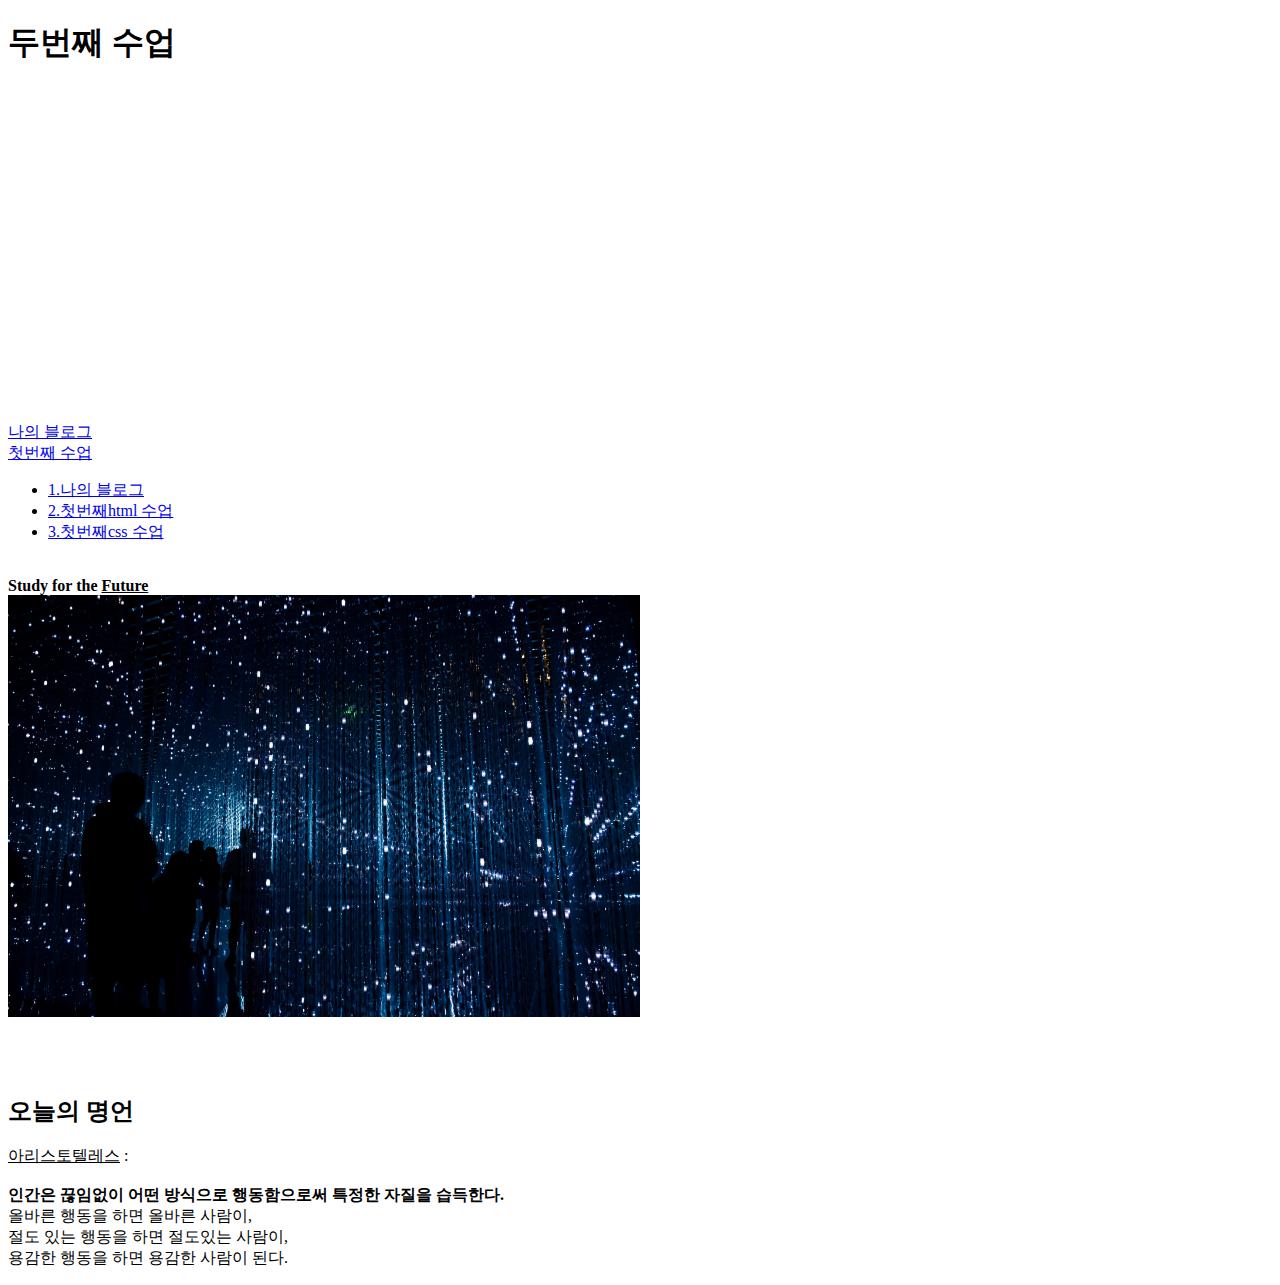
<file: index.html>
<!doctype html>
<head>
  <title>Web - html</title>
  <meta charset="utf-8">
  <!-- Global site tag (gtag.js) - Google Analytics -->
<script async src="https://www.googletagmanager.com/gtag/js?id=UA-157446655-1"></script>
<script>
  window.dataLayer = window.dataLayer || [];
  function gtag(){dataLayer.push(arguments);}
  gtag('js', new Date());

  gtag('config', 'UA-157446655-1');
</script>
</head>

<body>
  <h1>두번째 수업</h1>
  <p>
   <iframe width="560" height="315" src="https://www.youtube.com/embed/HafgqP0FagE" frameborder="0" allow="accelerometer; autoplay; encrypted-media; gyroscope; picture-in-picture" allowfullscreen></iframe>
  </p>
  <a href="shorturl.at/fjnNY">나의 블로그</a>
  <br>
  <a href="1.html">첫번째 수업</a>
  <ul>
  <li><a href="shorturl.at/fjnNY">1.나의 블로그</a></li>
  <li><a href="1.html">2.첫번째html 수업</a></li>
  <li><a href="3.html">3.첫번째css 수업 </a> </li>
  </ul>

  <br><strong>Study for the <u>Future</u></strong>

  <br><img src="2htmlfuture.jpg" width=50%>

  <br><br><br><br>

  <h2>오늘의 명언</h2>

  <p style="margin-top" : 60px>
    <u>아리스토텔레스</u> :
    <br><br><strong>인간은 끊임없이 어떤 방식으로 행동함으로써 특정한 자질을 습득한다.</strong>
    <br>올바른 행동을 하면 올바른 사람이,
    <br>절도 있는 행동을 하면 절도있는 사람이,
    <br>용감한 행동을 하면 용감한 사람이 된다.
  </p>
  <p>
  <!-- 라이브리 시티 설치 코드 -->
   <div id="lv-container" data-id="city" data-uid="MTAyMC80ODQ0Ni8yNDk0MA==">
  	<script type="text/javascript">
     (function(d, s) {
         var j, e = d.getElementsByTagName(s)[0];

         if (typeof LivereTower === 'function') { return; }

         j = d.createElement(s);
         j.src = 'https://cdn-city.livere.com/js/embed.dist.js';
         j.async = true;

         e.parentNode.insertBefore(j, e);
     })(document, 'script');
  	</script>
   <noscript> 라이브리 댓글 작성을 위해 JavaScript를 활성화 해주세요</noscript>
   </div>
  <!-- 시티 설치 코드 끝 -->
  </p>
  <p>
    <!--Start of Tawk.to Script-->
    <script type="text/javascript">
    var Tawk_API=Tawk_API||{}, Tawk_LoadStart=new Date();
    (function(){
    var s1=document.createElement("script"),s0=document.getElementsByTagName("script")[0];
    s1.async=true;
    s1.src='https://embed.tawk.to/5e33d4c2a89cda5a18836825/default';
    s1.charset='UTF-8';
    s1.setAttribute('crossorigin','*');
    s0.parentNode.insertBefore(s1,s0);
    })();
    </script>
    <!--End of Tawk.to Script-->
  </p>
</body>
<!--
2020.01.31

공부 출처 - 생활코딩
https://opentutorials.org/course/3084

진도 : 최후의 문법 속성과 img ~ (웹서버 운용을 제외하고) 마무리

1.img태그와 속성(attribute) > <img src="url">
 ㄴ img 태그 안에 src라는 속성을 사용하여 이미지의 주소를 불러옴
 ㄴ public domain image 또는 unspash.com에서 저작권에 걸리지 않는 이미지 사용 가능
 ㄴ 같은 폴더에 저장된 이미지일 경우 <img src="file name">
 ㄴ width란 속성을 통해 파일 이미지 확장 가능 <img src="file name" width=...> (숫자 또는 %를 사용한다.)

2. 부모태그, 자식태그
<p>
  <a href="url">link</a>
</p>
 ㄴ위의 예제에서 보면 p태그가 a태그의 부모이고 a태그는 p태그의 자식이다.
 ㄴ하지만 이 둘은 꼭 부모 자식으로 묶일 필요가 없다.

3. li태그와 ul(ol)태그
 ㄴ li태그는 목록을 나태내는 태그이다.
 ㄴ ul(ol)태그는 목록을 구분짓도록 하는 태그이다.(ul > unordered list / ol > ordered list)
 ㄴ ul태그는 li태그가 없으면 쓸모가 없고 li태그는 ul태그가 없으면 구분짓기 힘들기에 둘은 밀접한 관계를 지니며 필요로 한다.

4. title태그와 meta태그
 ㄴ title태그는 웹 사이트의 제목을 표시한다. <title>Web - html</title>
 ㄴ meta태그는 웹 문서에 대한 메타데이터를 브라우저 또는 검색엔진에 알려준다. <meta charset="utf-8">

5. head태그와 body 태그
 ㄴ head태그는 본문을 설명하는 태그이며 body태그는 본문을 나타내는데 쓰인다.


6. <!doctype html>
 ㄴ 이 파일이 html로서 만들어졌다는 것을 표시한다.
 ㄴ head태그 위에 작성한다.

7. html 핵심태그 'a태그' > <a href="#">~~</a>
 ㄴ a 태그는 anchor의 약자이다. href는 hypertext reference의 약자이다.
 ㄴ html(HyperText Markup language)에서 HyerText가 이 태그를 의미한다.

8. 웹 호스팅하기(참조 페이지 : 웹 호스팅)
 ㄴ https://bungbungba.github.io/html-study/
 ㄴ free static web hosting 검색을 통해 무료 웹호스팅 가능

9. 동영상 넣기(참조 : 코드의 힘 - 동영상 삽입)
 ㄴ youtube에서 퍼가기를 하여 태그를 가져오거나 <iframe src="" width="" height=""></iframe> 태그를 이용한다.

10. 댓글달기(참조 : 코드의 힘 - 댓글 기능 추가)
 ㄴ html, 백엔드에서는 불가능하다고 한다.
 ㄴ DISQUS 또는 liveRe에서 설정하기.

11. 채팅기능(참조 : 코드의 힘 - 채팅 기능 추가)
 ㄴtawk 에서 설정하기

12. 방문자 분석(참조 : 방문자 분석기)
 ㄴ analytics 에서 설정하기
-->
</file>
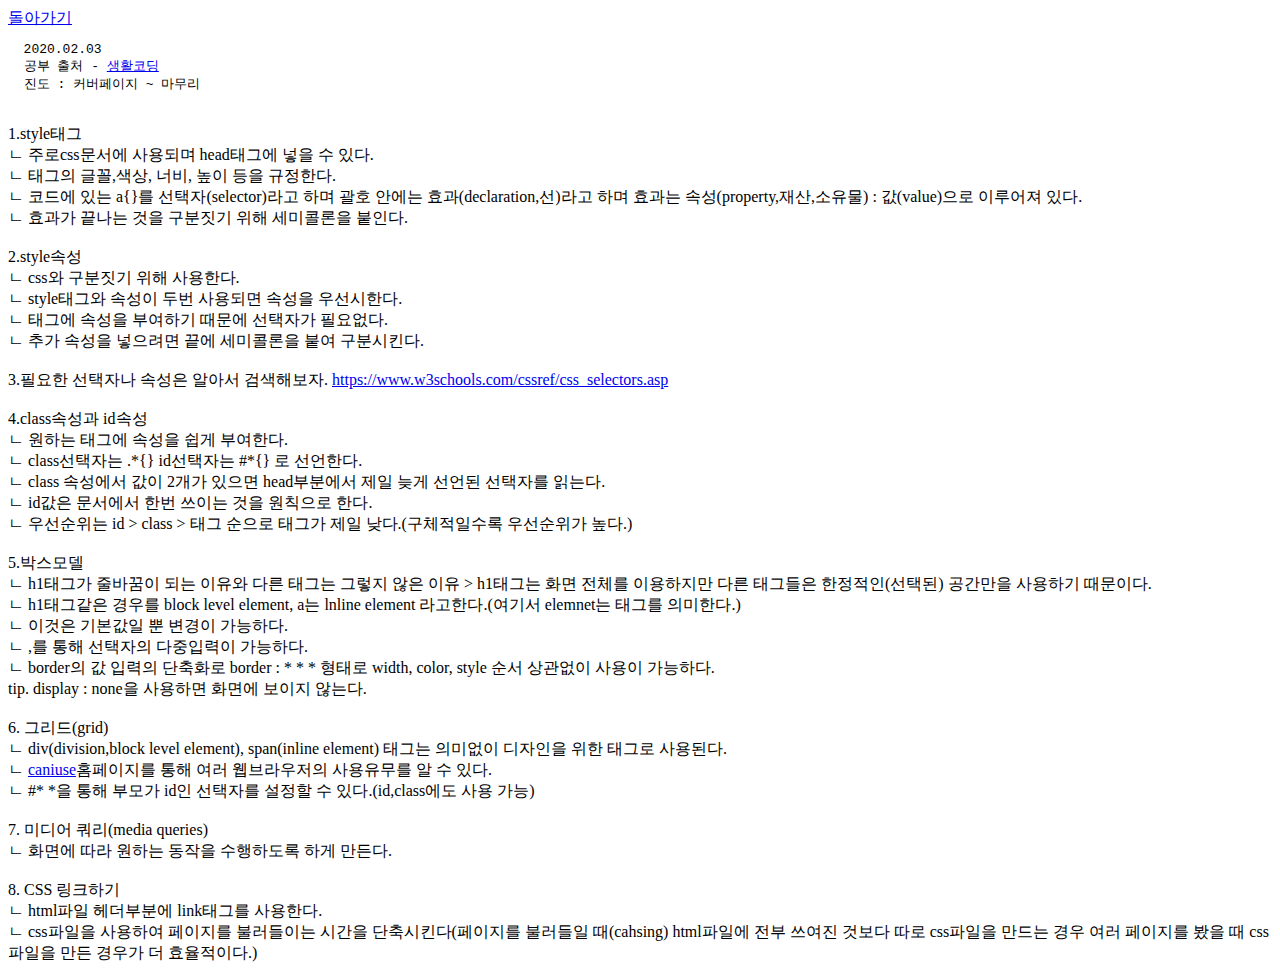
<file: 1css.html>
<!DOCTYPE html>
<head>
  <title>Today study</title>
  <meta charset="utf-8">
</head>

<body>
  <a href="3.html">돌아가기</a>
<pre>
  2020.02.03
  공부 출처 - <a href="https://opentutorials.org/course/3086">생활코딩</a>
  진도 : 커버페이지 ~ 마무리
</pre>

  <br>1.style태그
  <br>ㄴ 주로css문서에 사용되며 head태그에 넣을 수 있다.
  <br>ㄴ 태그의 글꼴,색상, 너비, 높이 등을 규정한다.
  <br>ㄴ 코드에 있는 a{}를 선택자(selector)라고 하며 괄호 안에는 효과(declaration,선)라고 하며 효과는 속성(property,재산,소유물) : 값(value)으로 이루어져 있다.
  <br>ㄴ 효과가 끝나는 것을 구분짓기 위해 세미콜론을 붙인다.
  <br>
  <br>2.style속성
  <br>ㄴ css와 구분짓기 위해 사용한다.
  <br>ㄴ style태그와 속성이 두번 사용되면 속성을 우선시한다.
  <br>ㄴ 태그에 속성을 부여하기 때문에 선택자가 필요없다.
  <br>ㄴ 추가 속성을 넣으려면 끝에 세미콜론을 붙여 구분시킨다.
  <br>
  <br>3.필요한 선택자나 속성은 알아서 검색해보자. <a href="https://www.w3schools.com/cssref/css_selectors.asp">https://www.w3schools.com/cssref/css_selectors.asp</a>
  <br>
  <br>4.class속성과 id속성
  <br>ㄴ 원하는 태그에 속성을 쉽게 부여한다.
  <br>ㄴ class선택자는 .*{} id선택자는 #*{} 로 선언한다.
  <br>ㄴ class 속성에서 값이 2개가 있으면 head부분에서 제일 늦게 선언된 선택자를 읽는다.
  <br>ㄴ id값은 문서에서 한번 쓰이는 것을 원칙으로 한다.
  <br>ㄴ 우선순위는 id > class > 태그 순으로 태그가 제일 낮다.(구체적일수록 우선순위가 높다.)
  <br>
  <br>5.박스모델
  <br>ㄴ h1태그가 줄바꿈이 되는 이유와 다른 태그는 그렇지 않은 이유 > h1태그는 화면 전체를 이용하지만 다른 태그들은 한정적인(선택된) 공간만을 사용하기 때문이다.
  <br>ㄴ h1태그같은 경우를 block level element, a는 lnline element 라고한다.(여기서 elemnet는 태그를 의미한다.)
  <br>ㄴ 이것은 기본값일 뿐 변경이 가능하다.
  <br>ㄴ ,를 통해 선택자의 다중입력이 가능하다.
  <br>ㄴ border의 값 입력의 단축화로 border : * * * 형태로 width, color, style 순서 상관없이 사용이 가능하다.
  <br>tip. display : none을 사용하면 화면에 보이지 않는다.
  <br>
  <br>6. 그리드(grid)
  <br>ㄴ div(division,block level element), span(inline element) 태그는 의미없이 디자인을 위한 태그로 사용된다.
  <br>ㄴ <a href="https://caniuse.com/">caniuse</a>홈페이지를 통해 여러 웹브라우저의 사용유무를 알 수 있다.
  <br>ㄴ #* *을 통해 부모가 id인 선택자를 설정할 수 있다.(id,class에도 사용 가능)
  <br>
  <br>7. 미디어 쿼리(media queries)
  <br>ㄴ 화면에 따라 원하는 동작을 수행하도록 하게 만든다.
  <br>
  <br>8. CSS 링크하기
  <br>ㄴ html파일 헤더부분에 link태그를 사용한다.
  <br>ㄴ css파일을 사용하여 페이지를 불러들이는 시간을 단축시킨다(페이지를 불러들일 때(cahsing) html파일에 전부 쓰여진 것보다 따로 css파일을 만드는 경우 여러 페이지를 봤을 때 css 파일을 만든 경우가 더 효율적이다.)
</body>
</file>
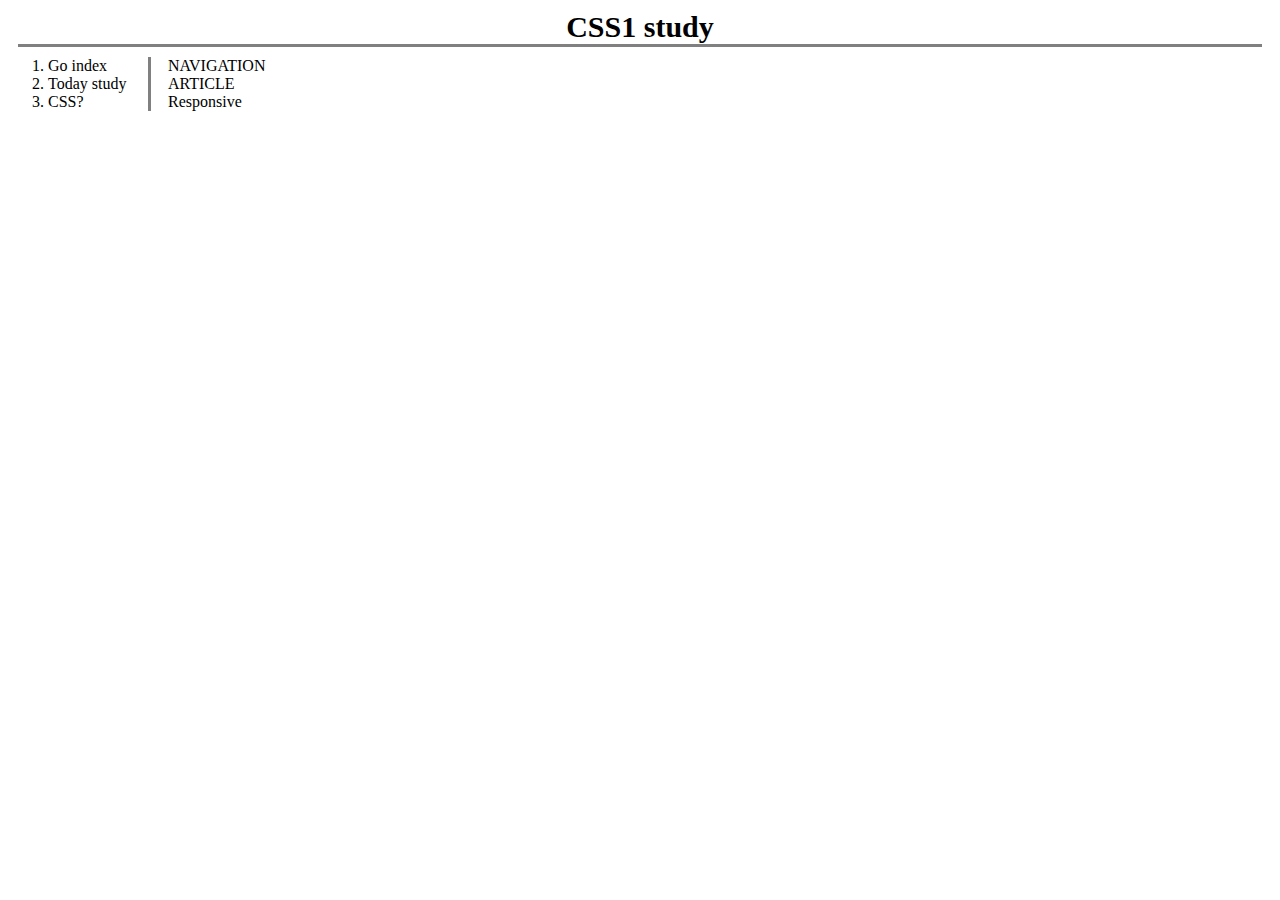
<file: 3.html>
<!DOCTYPE html>
<head>
  <title>CSS1</title>
  <meta charset="utf-8">
  <link rel="stylesheet" href="style.css">
</head>

<body>
 <h1><a href="3.html">CSS1 study</a></h1>

 <div id = "grid">
   <ol>
     <li><a href="index.html" >Go index</a></li>
     <li><a href="1css.html" >Today study</a></li>
     <li><a href="https://ko.wikipedia.org/wiki/%EC%A2%85%EC%86%8D%ED%98%95_%EC%8B%9C%ED%8A%B8">CSS</a>?</li>
   </ol>
   <div id = "article">
     <div>NAVIGATION</div>
     <div>ARTICLE</div>
     <div>Responsive</div>
   </div>
 </div>

</body>
</file>
<file: style.css>
#grid{
  display:grid;
  grid-template-columns : 150px 1fr;
}
#article{
  padding-left : 10px
}

h1{
  border-bottom : 3px solid gray;
  font-size : 30px;
  text-align : center;
  color : gray;
  text-decoration : none;
  margin : 10px
}
a {
  color : black;
  text-decoration: none;
}
#grid ol{
  border-right : 3px solid gray;
  width : 100px;
  margin : 0;
}
@media(max-width:400px){
  #grid{
    display:block;
  }
  #grid ol{
    border-right : none;
  }
  h1{
    border-bottom : none;
  }
}
</file>
